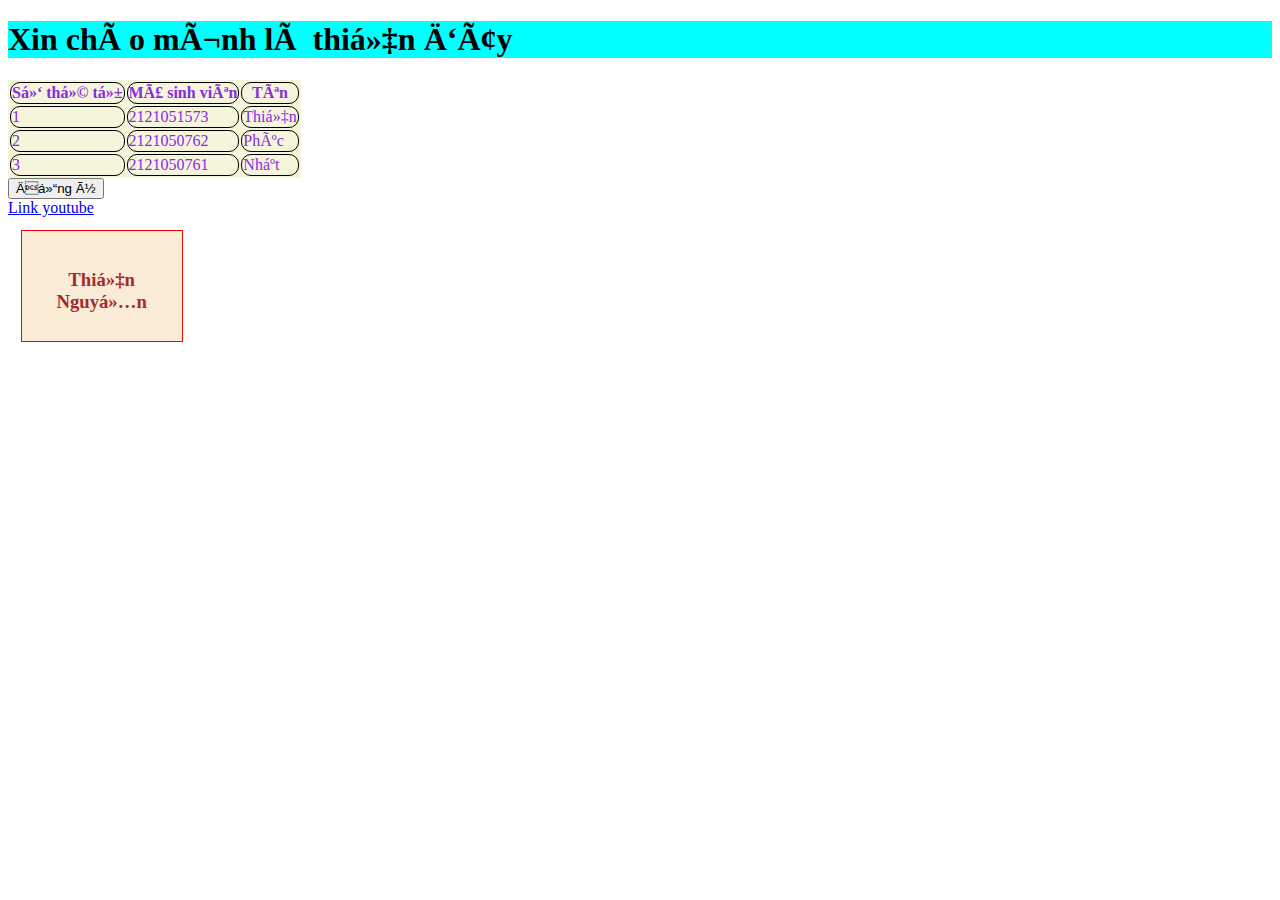
<file: index.html>
<!DOCTYPE html>
<html>
    <!-- Phần đầu -->
    <head>
        <title>Thiện Nguyễn</title> 
        <meta charset="urf-8">
        <link rel="stylesheet" href="main.css">
        <!-- <style>
            table {
                color: blue;
            }
        </style> -->
    </head>
    <!-- Phần thân -->
    <body>
        <h1 title="Lời chào">Xin chào mình là thiện đây</h1>   
        <div>
            <!-- Bảng -->
            <table title="Bảng sinh viên">
                <thead>
                    <tr>
                        <th>Số thứ tự</th>
                        <th>Mã sinh viên</th>
                        <th>Tên</th>
                    </tr>         
                </thead>
                <tbody>
                    <tr>
                        <td>1</td>
                        <td>2121051573</td>
                        <td>Thiện</td>
                    </tr>
                    <tr>
                        <td>2</td>
                        <td>2121050762</td>
                        <td>Phúc</td>
                    </tr>
                    <tr>
                        <td>3</td>
                        <td>2121050761</td>
                        <td>Nhật</td>
                    </tr>
                </tbody>
            </table>
        </div>
        <div>
            <button title="Ok" name="button" type="button" onclick="hi()">Đồng ý</button>  
                <script>  
                        function hi(){  
                                alert("Hi");  
                                    }  
                </script><br>
            <a href="https://www.youtube.com/">Link youtube</a>
        </div>
        <div class="box">
            <h3>Thiện Nguyễn</h3>
        </div>
    </body>
</html>
</file>
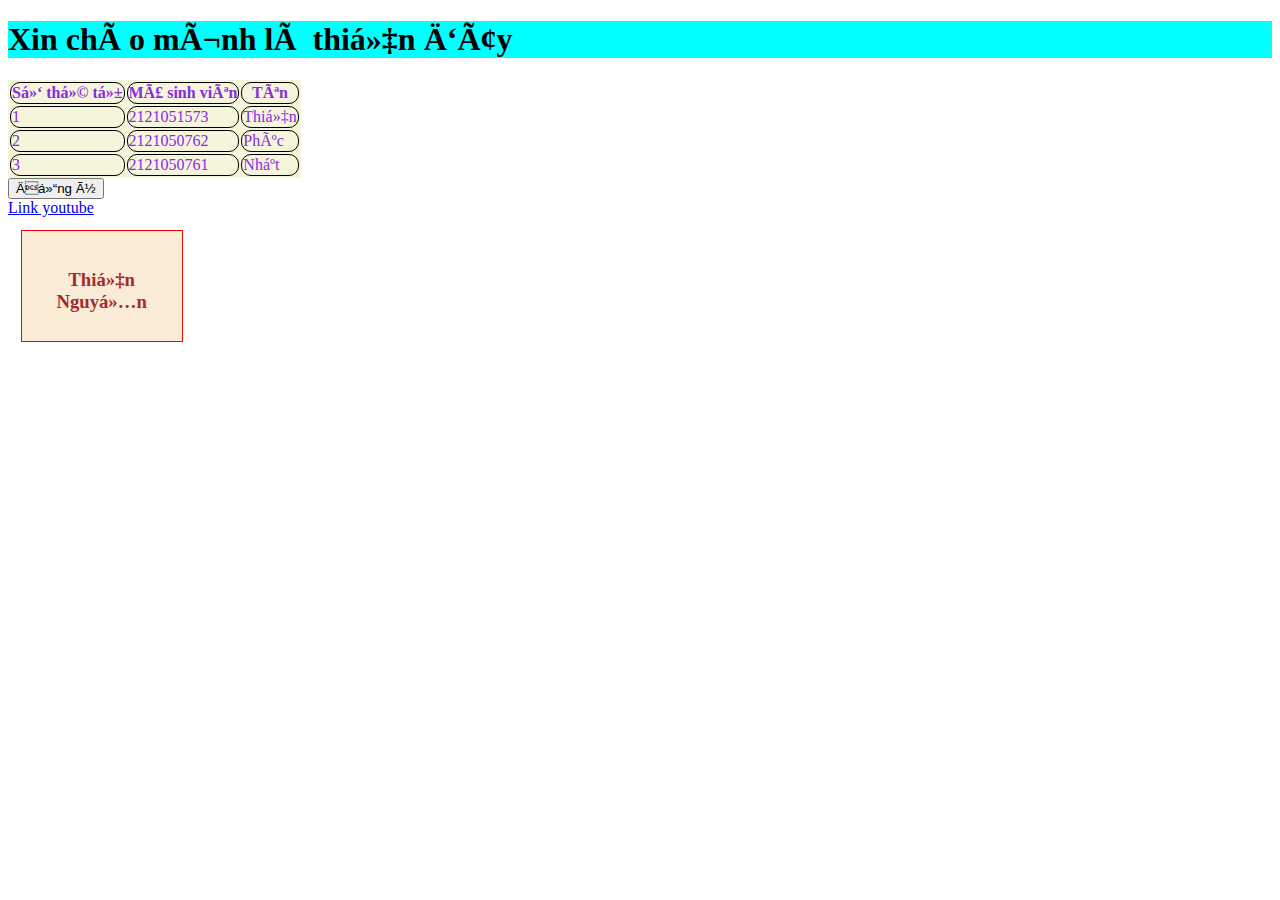
<file: tt.html>
<!DOCTYPE html>
<html>
    <!-- Phần đầu -->
    <head>
        <title>Thiện Nguyễn</title> 
        <meta charset="urf-8">
        <link rel="stylesheet" href="main.css">
        <!-- <style>
            table {
                color: blue;
            }
        </style> -->
    </head>
    <!-- Phần thân -->
    <body>
        <h1 title="Lời chào">Xin chào mình là thiện đây</h1>   
        <div>
            <!-- Bảng -->
            <table title="Bảng sinh viên">
                <thead>
                    <tr>
                        <th>Số thứ tự</th>
                        <th>Mã sinh viên</th>
                        <th>Tên</th>
                    </tr>         
                </thead>
                <tbody>
                    <tr>
                        <td>1</td>
                        <td>2121051573</td>
                        <td>Thiện</td>
                    </tr>
                    <tr>
                        <td>2</td>
                        <td>2121050762</td>
                        <td>Phúc</td>
                    </tr>
                    <tr>
                        <td>3</td>
                        <td>2121050761</td>
                        <td>Nhật</td>
                    </tr>
                </tbody>
            </table>
        </div>
        <div>
            <button title="Ok" name="button" type="button" onclick="hi()">Đồng ý</button>  
                <script>  
                        function hi(){  
                                alert("Hi");  
                                    }  
                </script><br>
            <a href="https://www.youtube.com/">Link youtube</a>
        </div>
        <div class="box">
            <h3>Thiện Nguyễn</h3>
        </div>
    </body>
</html>
</file>
<file: main.css>
table {
    color: blueviolet;
    background-color: beige ;
}
th, td {
    border: 1px solid black;
    border-radius: 10px;   
  }
/* .box {
    width: 120px;
    height: 70px;
    padding-top: 20px;
    padding-bottom: 20px;
    padding-right: 20px;
    padding-left: 20px;;
    color: brown;
    background-color: antiquewhite;
    border:10px solid black;
    margin-left: 30%;
    background-clip: content-box;
} */
h3 {
    text-align: center;
}

h1 {
    background-color: aqua;
}
.box {
    width: 120px;
    height: 70px;
    padding :20px;
    color: brown;
    background-color: antiquewhite;
    border:1px solid red;
    margin: 1%;
}
</file>
